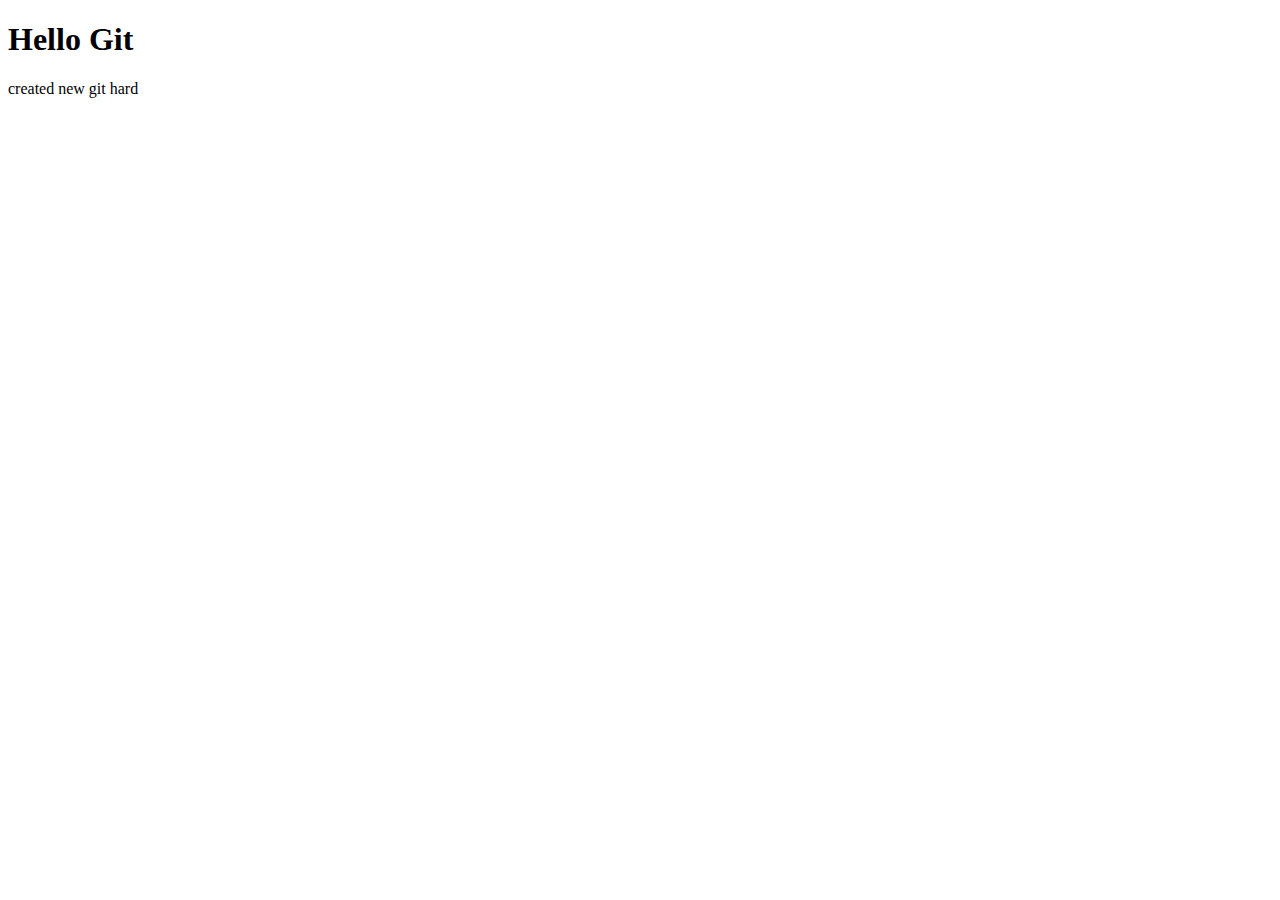
<file: index.html>
<!DOCTYPE html>
<html lang="en">
<head>
    <meta charset="UTF-8">
    <meta name="viewport" content="width=device-width, initial-scale=1.0">
    <title>Document</title>
</head>
<body>
    <h1> <b>Hello</b> Git</h1>
	created new git hard
</body>
</html>
</file>
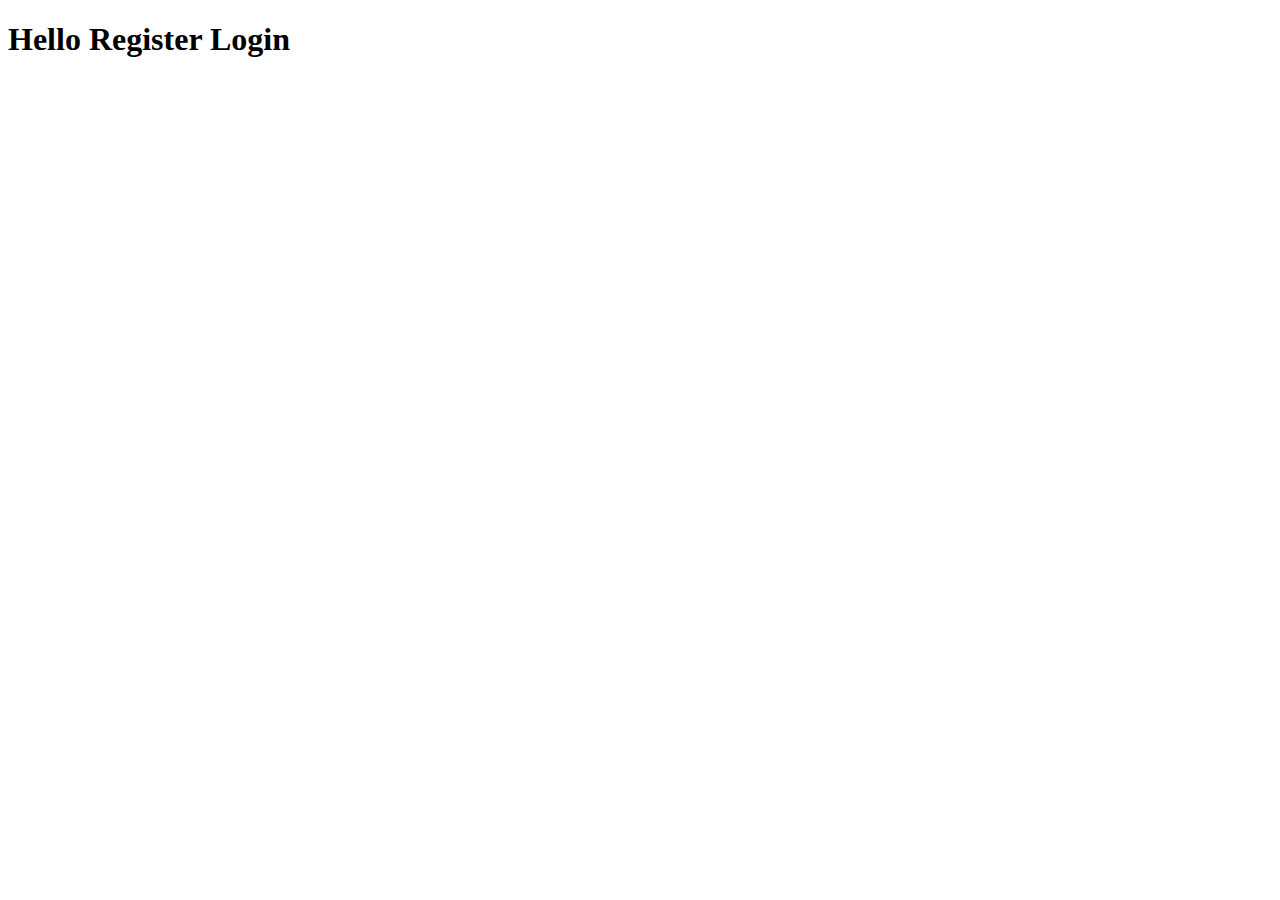
<file: register.html>
<!DOCTYPE html>
<html lang="en">
<head>
    <meta charset="UTF-8">
    <meta name="viewport" content="width=device-width, initial-scale=1.0">
    <title>Document</title>
</head>
<body>
    <h1>Hello Register Login</h1>
</body>
</html>
</file>
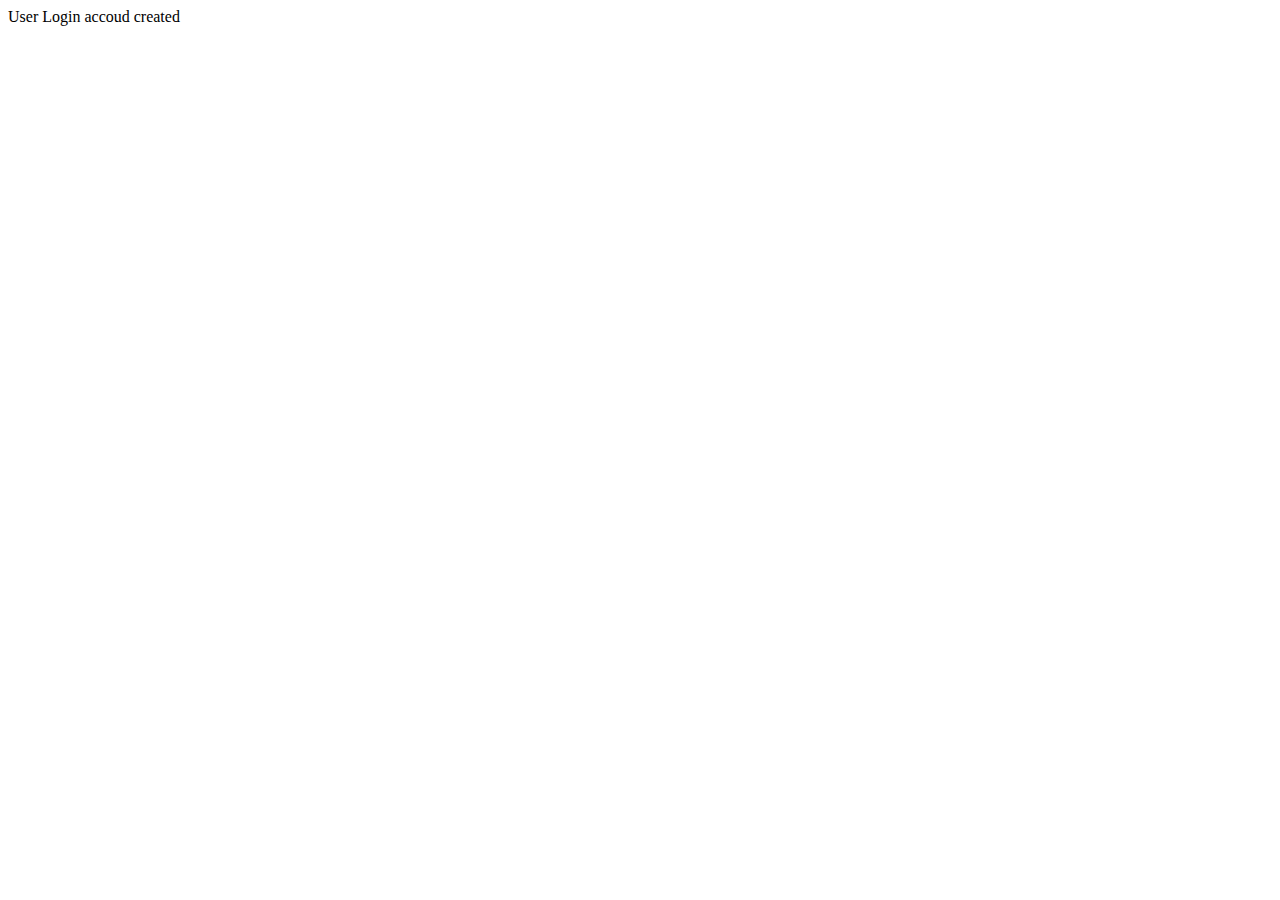
<file: user.html>
<!DOCTYPE html>
<html lang="en">
<head>
    <meta charset="UTF-8">
    <meta name="viewport" content="width=device-width, initial-scale=1.0">
    <title>Document</title>
</head>
<body>
    User Login 
    accoud created
</body>
</html>
</file>
